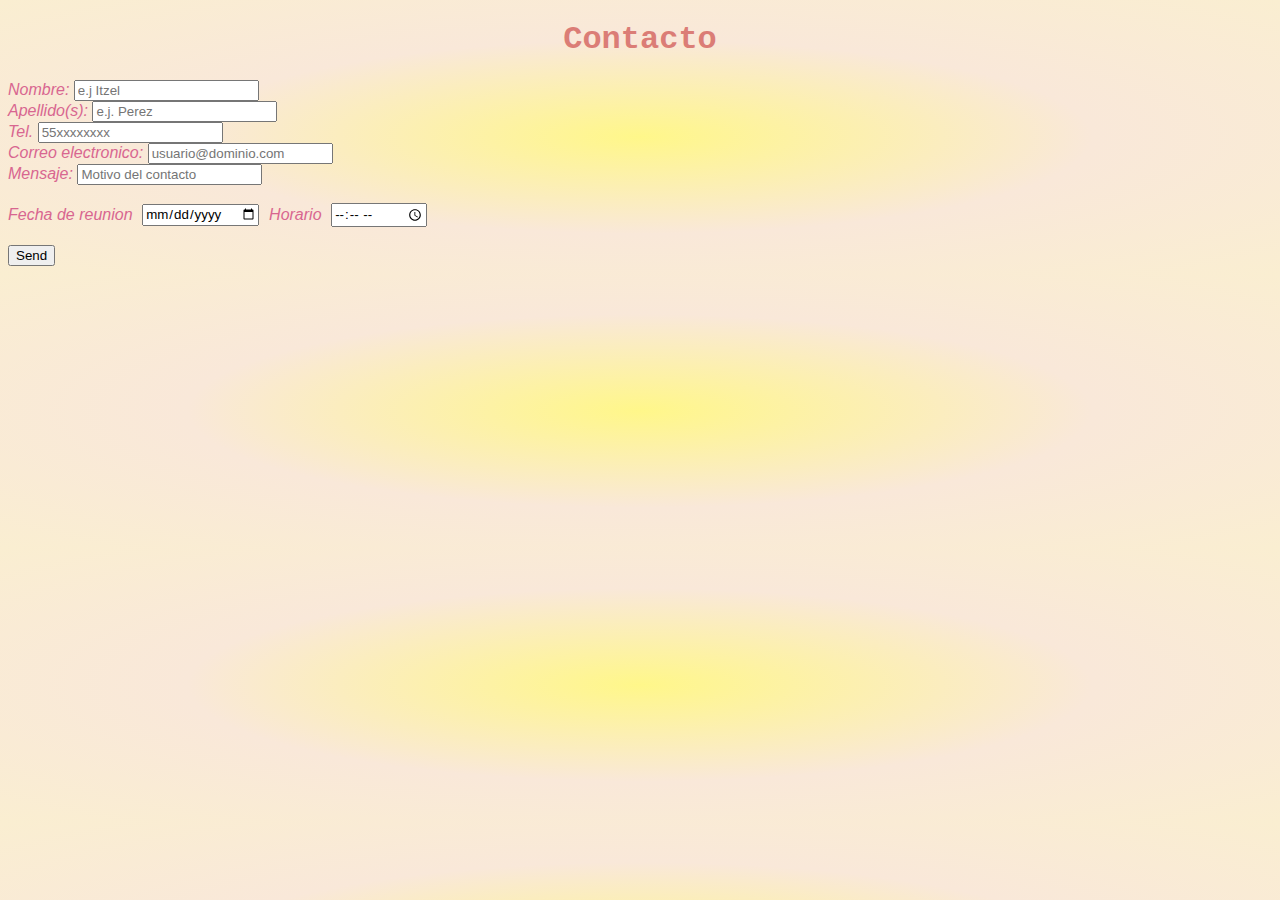
<file: contacto.html>
<!DOCTYPE html>
<html lang="en">
<head>
    <meta charset="UTF-8">
    <meta name="viewport" content="width=device-width, initial-scale=1.0">
    <title>Contacto</title>
    <link rel="stylesheet" href="./style.css">
</head>
<body>
    <h1>Contacto</h1>

    <div>
        <form action="" method="">
            <label for="nombre-usuario">Nombre: </label>
            <input type="text" id="nombre-usuario" placeholder="e.j Itzel" required>
            <br>
            <label for="apellido-usuario">Apellido(s): </label>
            <input type="text" id="apellido-usuario" placeholder="e.j. Perez" required>
            <br>
            <label for="numero-tel">Tel. </label>
            <input type="number" id="numero-tel" placeholder="55xxxxxxxx" minlength="10">
            <br>
            <label for="email-usuario">Correo electronico: </label>
            <input type="email" id="email-usuario" placeholder="usuario@dominio.com" required>
            <br>
            <label for="mensaje-contacto">Mensaje: </label>
            <input type="text" id="mensaje-contacto" placeholder="Motivo del contacto" required>
            <br>
            <br>
            <label for="fecha-reunion">Fecha de reunion</label>
            <input type="date" id="fecha-reunion">
            <label for="horario">Horario</label>
            <input type="time" id="horario">
            <br>
            <br>
            <!-- <label for="">Mes uno:</label>
            <input type="radio" name="seleccion">
            <br>
            <label for="">Mes dos:</label>
            <input type="radio" name="seleccion">
            <br>
            <label for="">Mes tres:</label>
            <input type="radio" name="seleccion">
            <br>
            <br> -->
            <button type="submit">Send</button>
        </form>

    </div>


</body>
</html>
</file>
<file: style.css>
* {
    font-family: Verdana, Geneva, Tahoma, sans-serif;
}

body{ 
    background-image: repeating-radial-gradient(#FFF78A, #F9E8D9, #FAEED1);
    cursor: url("./hombre-de-jengibre.png"), auto;
}

div{
    /* background-color: #88AB8E; */
    /* padding: 50px 10px 50px 10px; */
    text-align: left;
}

.main-container{
    /* background-color: #7b7fb8d5; */
    width: 100%; /*vw se refiere a view width o sea que depende de la pantalla y cuantos pixeles disponibles tiene. */
    height: 100%; /*vh de refiere a view height*/
    overflow: hidden;
}

img {
    border-radius: 50px;
}

img:hover{
    border-style: groove;
    cursor: url("./copo-de-nieve.png"), auto;
}

h1{
    text-align: center;
    font-size: 2em;
    color: #DB7D76;
    font-family: 'Courier New', Courier, monospace;
}


h2{
    text-align: center;
    font-size: 100;
    color: #d86690;
    font-style: italic;
    font-family: 'Courier New', Courier, monospace;
}

h3{
    text-align: center;
    color: #163020;
}

.hobbies{
    list-style-type: square;
}

.hobbies:hover{
    color: #5F0F40;
    font-size: 1.5em;
    transition: 1s;
}

.links {
    color: #0F2167;
    text-decoration: none;
}

a:hover{
    color: #5F0F40;
    text-decoration: underline;
    font-size: 1.5em;
    font-family: 'Franklin Gothic Medium', 'Arial Narrow', Arial, sans-serif;
    cursor: url("./copo-de-nieve.png"), auto;
}

#u-list {   
    list-style-type: none;
}

#list-main{
    list-style-type: none;
    text-decoration: none;
}

.o-list{
    text-decoration: none;
    color: black;
    font-weight: bold;
}

.project{
    background-image: url(https://encrypted-tbn0.gstatic.com/images?q=tbn:ANd9GcQ1GotkZMufOlO1bl2Pip0rj43F9ukgThvjfQ&usqp=CAU);
    opacity: 80%;
    margin: 1px;
    padding: 1px;
}

#project-tit{
    color: wheat;
}

form {
    color: #d86690;
    font-style: italic;
    font-family: 'Courier New', Courier, monospace;
}

#hobbies-li{
    list-style-type: square;
    text-decoration: none;
    text-align: center;
}
</file>
